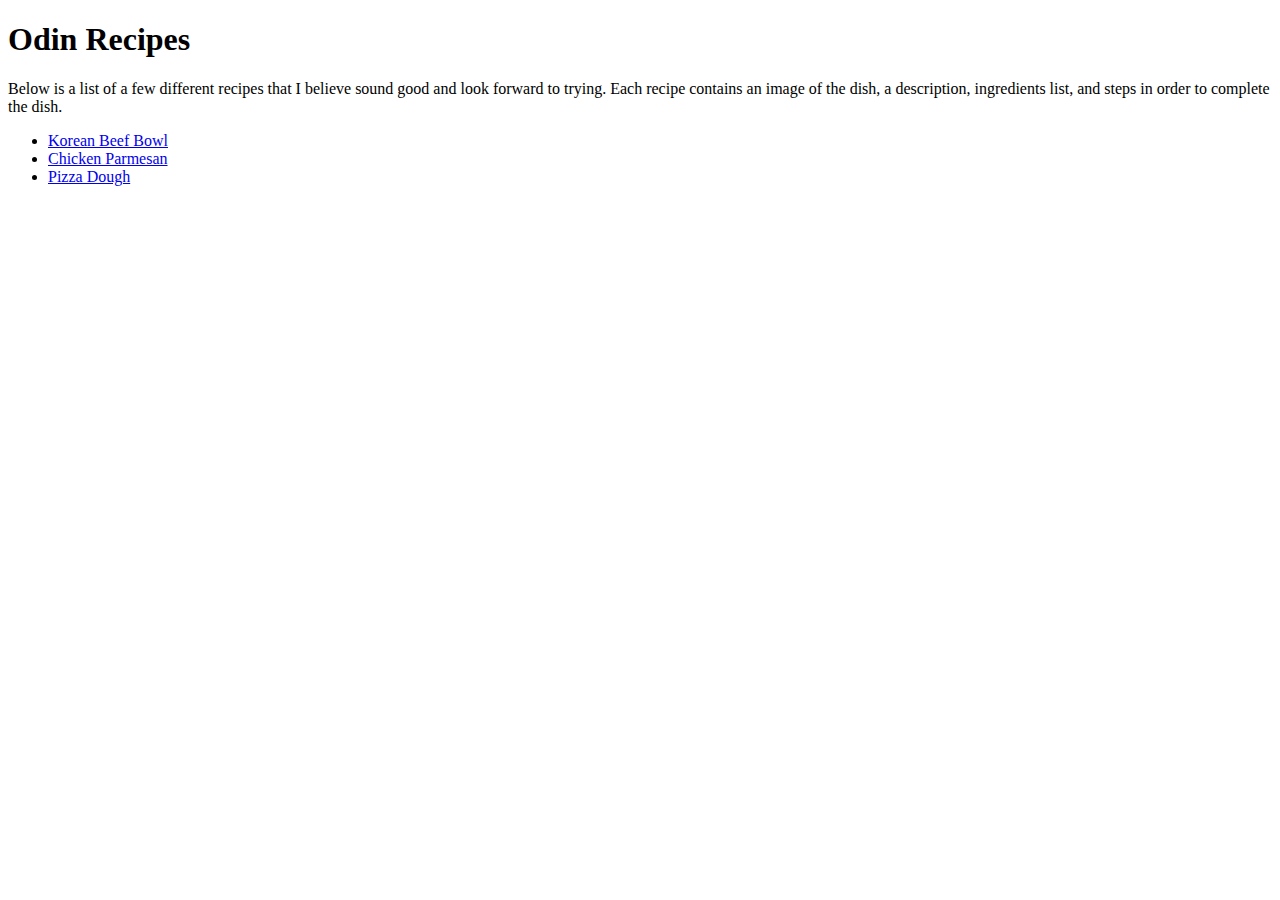
<file: index.html>
<!DOCTYPE html>
<html lang="en">
<head>
    <meta charset="UTF-8">
    <meta name="viewport" content="width=device-width, initial-scale=1.0">
    <title>Home | Odin Recipes</title>
</head>
<body>
    <h1>Odin Recipes</h1>
    <p>Below is a list of a few different recipes that I believe sound good and look forward to trying. Each recipe contains an image of the dish, a description, ingredients list, and steps in order to complete the dish.</p>

    <ul>
        <li><a href="recipes/beef-bowl.html" rel="noopener noreferrer">Korean Beef Bowl</a></li>
        <li><a href="recipes/chicken-parm.html" rel="noopener noreferrer">Chicken Parmesan</a></li>
        <li><a href="recipes/pizza-crust.html" rel="noopener noreferrer">Pizza Dough</a></li>
    </ul>
</body>
</html>
</file>
